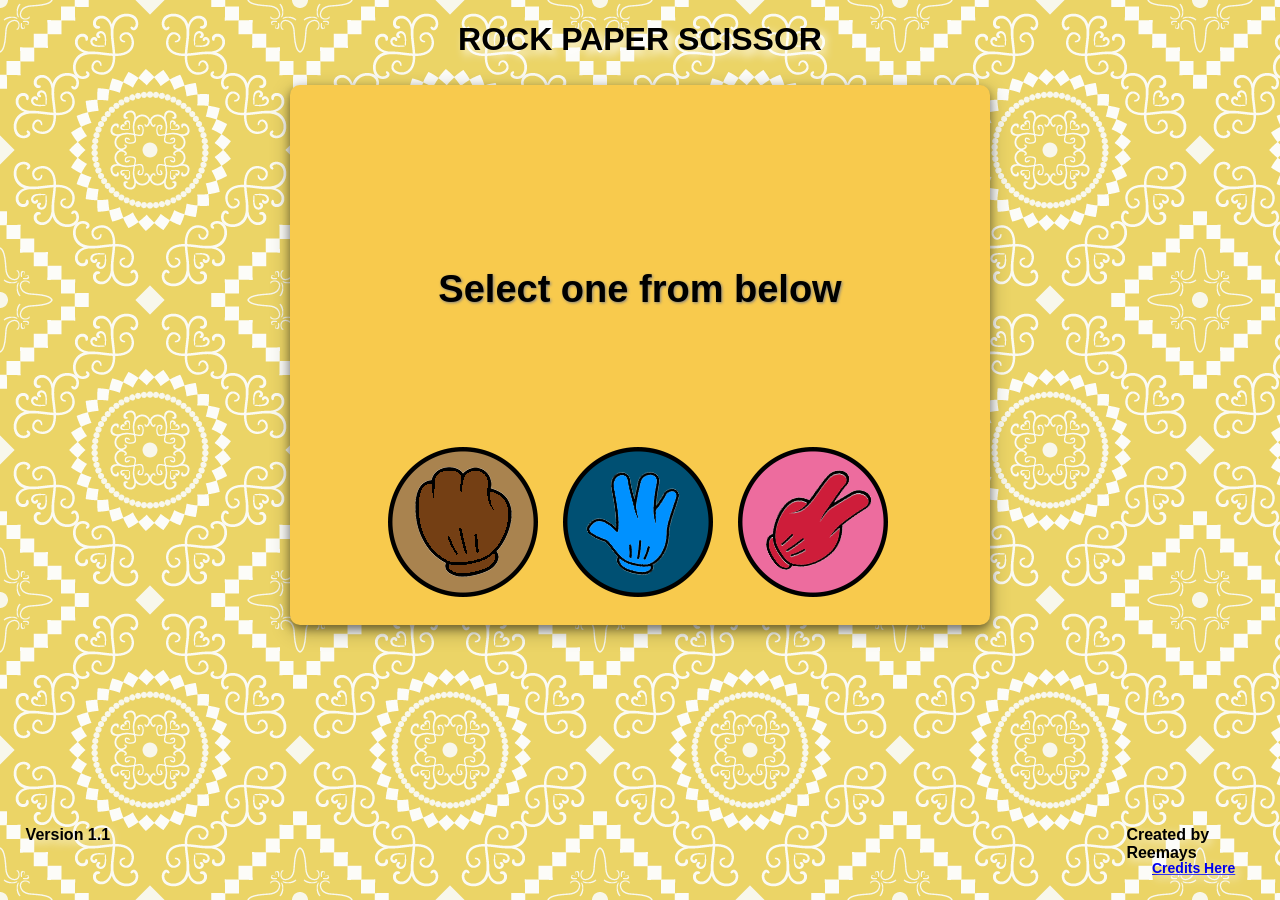
<file: index.html>
<!DOCTYPE html>
<html>
  <head>
    <title>Rock, Paper and Scissor</title>
    <meta charset="UTF-8" />
    <link rel="stylesheet" type="text/css" href="src/styles.css" />
  </head>

  <body> 
    <div id="background">
      <h1 class="title">ROCK PAPER SCISSOR</h1>
      <div id="gameScreen">
        <img id="rock" class="rock" src="src/images/rock.png" />
        <img id="paper" class="paper" src="src/images/paper.png" />
        <img id="scissor" class="scissor" src="src/images/scissor.png" />
        <p id="battleText">Select one from below</p>
      </div>
      <p id="copyright">Created by Reemays</p>
      <p id="credits"><a href='credit.html'>Credits Here</a></p>
      <p id="version">Version 1.1</p>
      <audio id="click" src="src/sounds/click1.mp3" preload="auto"></audio>
      <audio id="win" src="src/sounds/win.wav" preload="auto"></audio>
      <audio id="lose" src="src/sounds/lose.wav" preload="auto"></audio>
      <audio id="draw" src="src/sounds/draw.wav" preload="auto"></audio>
    </div>
    <script src="src/game.js"></script>
  </body>
</html>
</file>
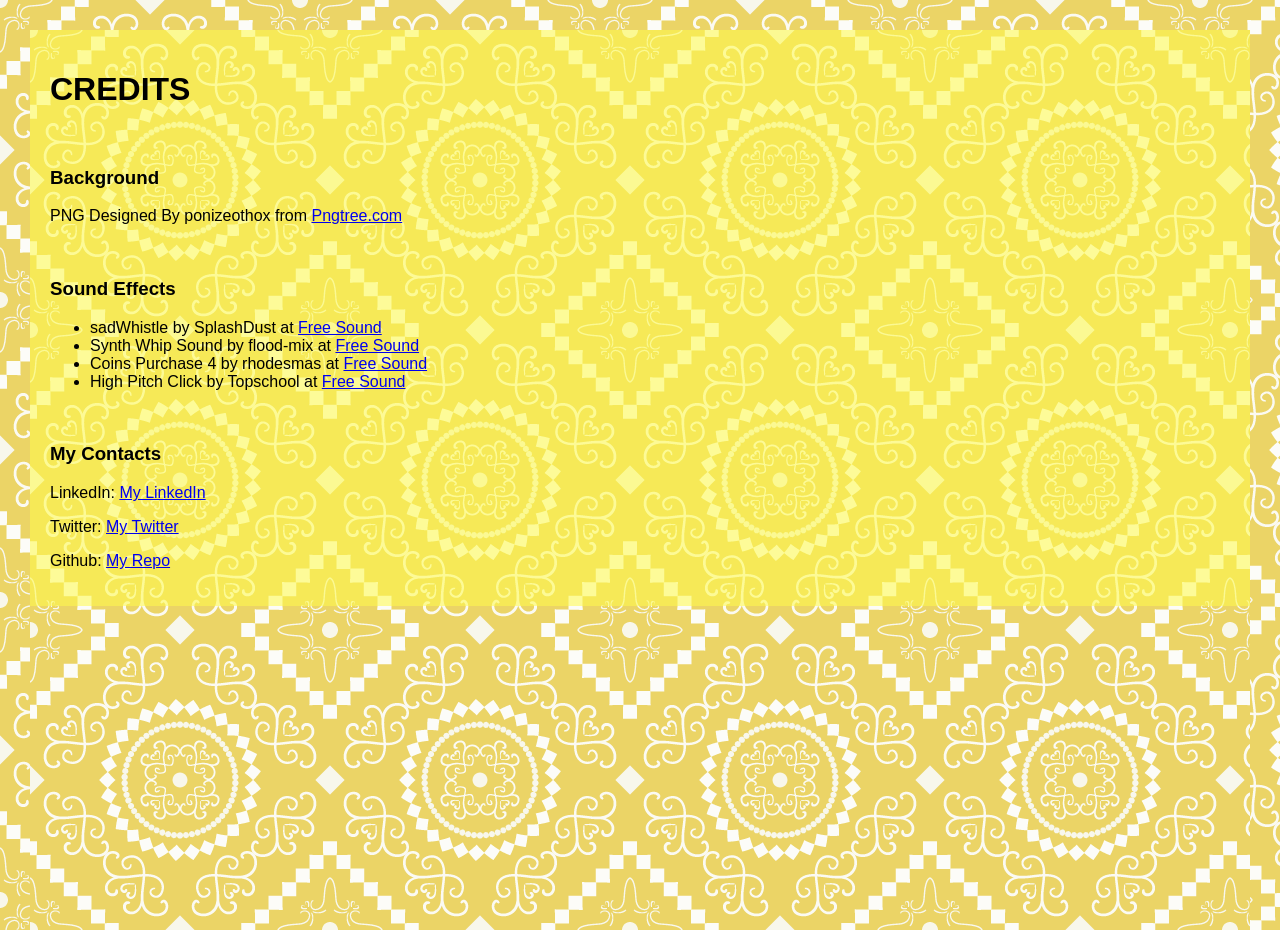
<file: credit.html>
<!DOCTYPE html>
<html>
  <head>
    <title>Rock, Paper and Scissor</title>
    <meta charset="UTF-8" />
    <link rel="stylesheet" type="text/css" href="src/styles.css" />
  </head>

  <body class="credit-body"> 
      <div class="container">
        <h1>CREDITS</h1><br />
        <h3>Background</h3>
        <p>PNG Designed By ponizeothox from <a href="https://pngtree.com/">Pngtree.com</a></p><br />
        <h3>Sound Effects</h3>
        <ul>
            <li>sadWhistle by SplashDust at <a href='https://freesound.org/s/84327/'>Free Sound</a></li>
            <li>Synth Whip Sound by flood-mix at <a href='https://freesound.org/s/413393/'>Free Sound</a></li>
            <li>Coins Purchase 4 by rhodesmas at <a href='https://freesound.org/s/342750/'>Free Sound</a></li>
            <li>High Pitch Click by Topschool at <a href='https://freesound.org/s/443282/'>Free Sound</a></li>
        </ul><br />
        <h3>My Contacts</h3>
        <p>LinkedIn: <a href="https://www.linkedin.com/in/mohammad-syameer-imran-aa5904171/">My LinkedIn</a></p>
        <p>Twitter: <a href="https://twitter.com/meer_imrn">My Twitter</a></p>
        <p>Github: <a href="https://github.com/avrorestina">My Repo</a></p>
      </div>
  </body>
</html>
</file>
<file: src/styles.css>
html,
body {
  font-family: sans-serif;
  height: 100%;
  margin: 0;
  overflow: hidden;
  background: url('../src/images/bg.png');
}

.credit-body{
  margin: 30px;
}

.container{
  background-color: rgba(255, 252, 75, 0.548);
  padding: 20px;
}

/******************************************************/
/*****************Mobile Device************************/
/******************************************************/
@media only screen
and (min-device-width : 320px)
and (max-device-width : 480px){
  #gameScreen {
    top: 300px;
    width: 800px;
    height: 680px;
    border: 0px solid black;
    border-radius: 10px;
    box-shadow: 0 4px 8px 0 rgba(0, 0, 0, 0.4), 0 6px 20px 0 rgba(0, 0, 0, 0.29);
    margin: 0 auto;
    padding: -5px;
    background-color: #f8ca4d;
    position: relative;
  }

  .title {
    text-align: center;
    color: black;
    font-size: 58px;
    top: 220px;
    text-shadow: 5px 5px 10px white;
    position: relative;
  }

  #rock {
    position: absolute;
    top: 67%;
    left: 18%;
  }
  
  #paper {
    position: absolute;
    top: 67%;
    left: 43%;
  }
  
  #scissor {
    position: absolute;
    top: 67%;
    left: 68%;
  }
  
  #battleText {
    text-align: center;
    font-weight: bolder;
    font-size: 54px;
    text-shadow: 1px 1px 3px grey;
    top: 30%;
    position: relative;
    font-family: Trebuchet MS, sans-serif;
  }

  #copyright{
    position: absolute;
    font-size: 28px;
    font-weight: bold;
    top: 90%;
    left: 82%;
    text-shadow: 3px 3px 10px white;
  }

  #credits{
    position: absolute;
    font-size: 24px;
    font-weight: bold;
    top: 95%;
    left: 82%;
    text-shadow: 3px 3px 10px white;
  }
  
  #version{
    position: absolute;
    font-size: 28px;
    font-weight: bold;
    top: 90%;
    left: 2%;
    text-shadow: 3px 3px 10px white;
  }
}

/******************************************************/
/*****************Laptop and PC************************/
/******************************************************/
@media only screen
and (min-width : 1224px) {
  #gameScreen {
    top: 5px;
    width: 640px;
    height: 480px;
    border: 0px solid black;
    border-radius: 10px;
    box-shadow: 0 4px 8px 0 rgba(0, 0, 0, 0.4), 0 6px 20px 0 rgba(0, 0, 0, 0.29);
    margin: 0 auto;
    padding: 30px;
    background-color: #f8ca4d;
    position: relative;
  }

  .title {
    text-align: center;
    color: black;
    top: 0;
    text-shadow: 5px 5px 10px white;
    position: relative;
  }

  #rock {
    position: absolute;
    top: 67%;
    left: 14%;
  }
  
  #paper {
    position: absolute;
    top: 67%;
    left: 39%;
  }
  
  #scissor {
    position: absolute;
    top: 67%;
    left: 64%;
  }
  
  #battleText {
    text-align: center;
    font-weight: bolder;
    font-size: 38px;
    text-shadow: 1px 1px 3px grey;
    top: 24%;
    position: relative;
    font-family: Trebuchet MS, sans-serif;
  }

  #copyright{
    position: absolute;
    font-size: 16px;
    font-weight: bold;
    top: 90%;
    left: 88%;
    text-shadow: 3px 3px 10px white;
  }

  #credits{
    position: absolute;
    font-size: 14px;
    font-weight: bold;
    top: 94%;
    left: 90%;
    text-shadow: 3px 3px 10px white;
  }
  
  #version{
    position: absolute;
    font-size: 16px;
    font-weight: bold;
    top: 90%;
    left: 2%;
    text-shadow: 3px 3px 10px white;
  }
}

/******************************************************/
/*****************Animation Section********************/
/******************************************************/
.paper {
  position: absolute;
  top: 67%;
  left: 39%;
}

.paper:active {
  position: absolute;
  width: 130px;
  height: 130px;
  margin: 1.5%;
}

.rock {
  position: absolute;
  top: 67%;
  left: 14%;
}

.rock:active {
  position: absolute;
  width: 130px;
  height: 130px;
  margin: 1.5%;
}

.scissor {
  position: absolute;
  top: 67%;
  left: 64%;
}

.scissor:active {
  position: absolute;
  width: 130px;
  height: 130px;
  margin: 1.5%;
}
</file>
